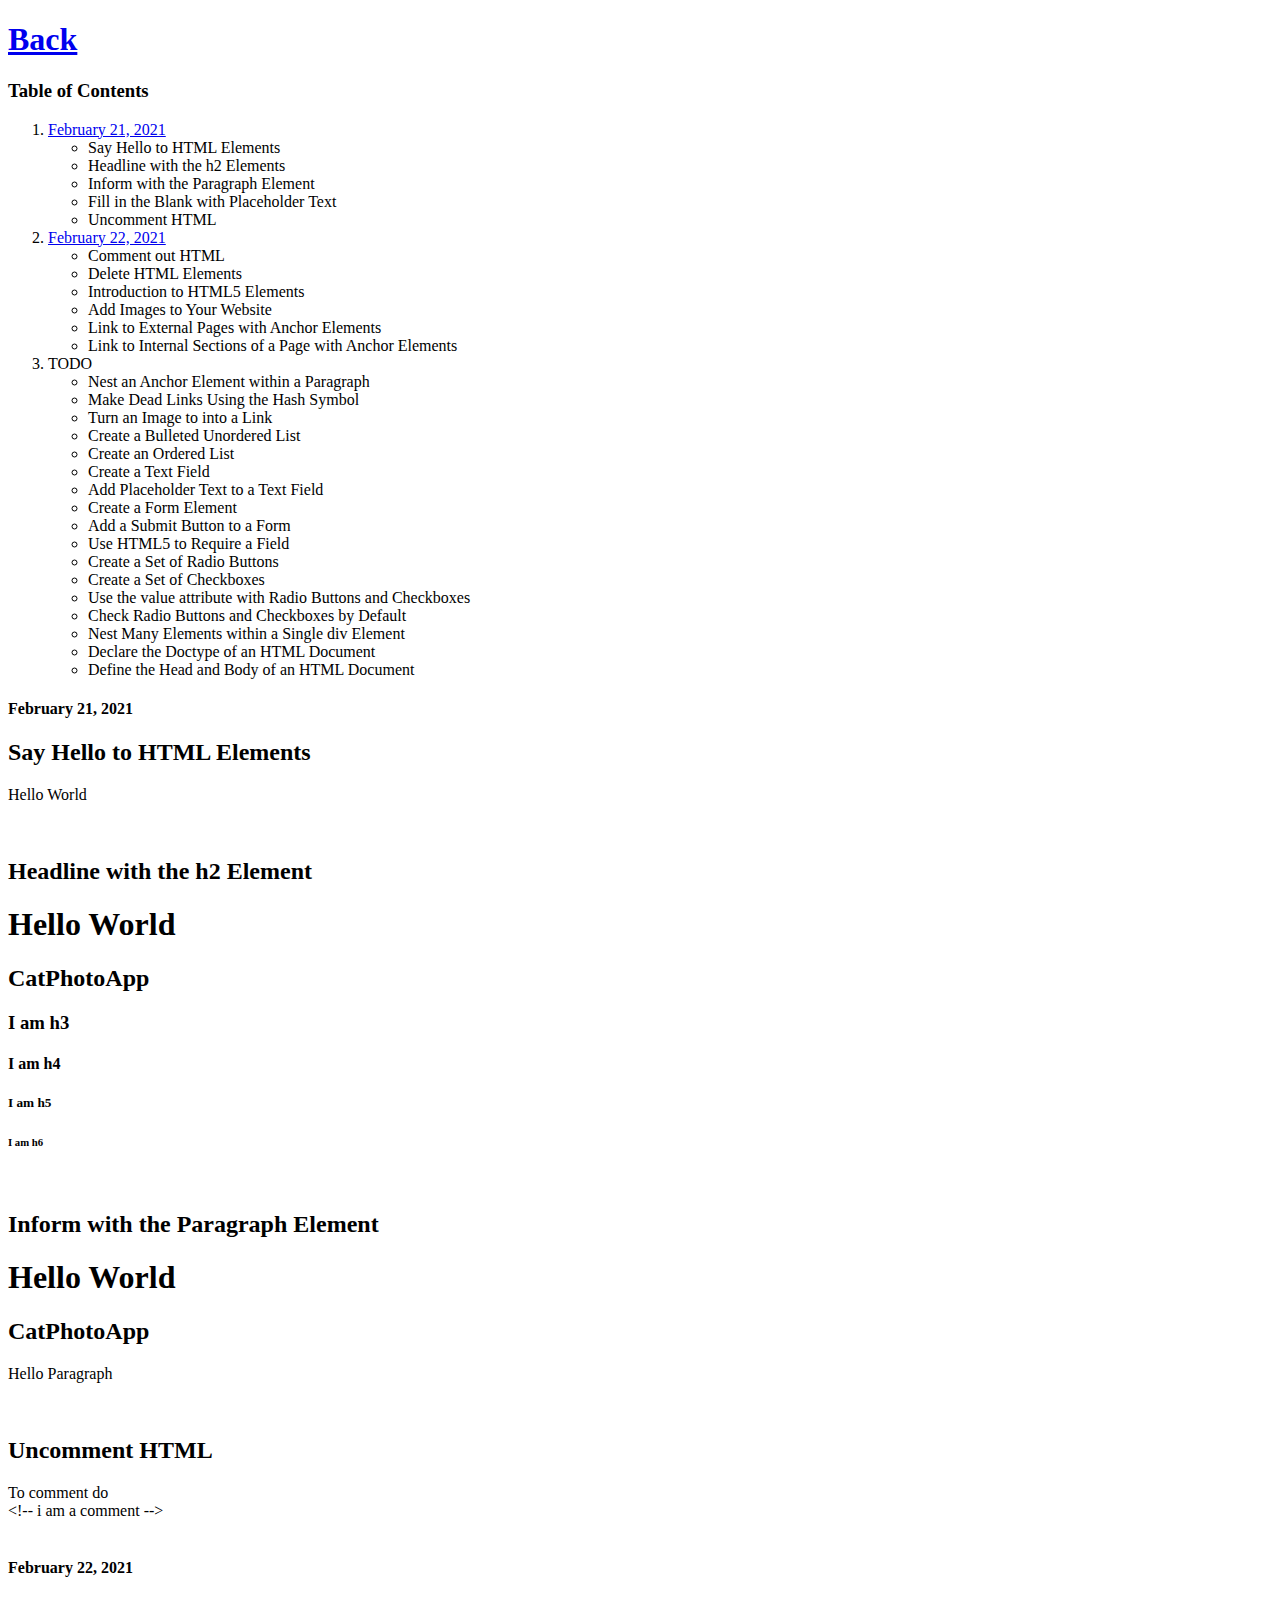
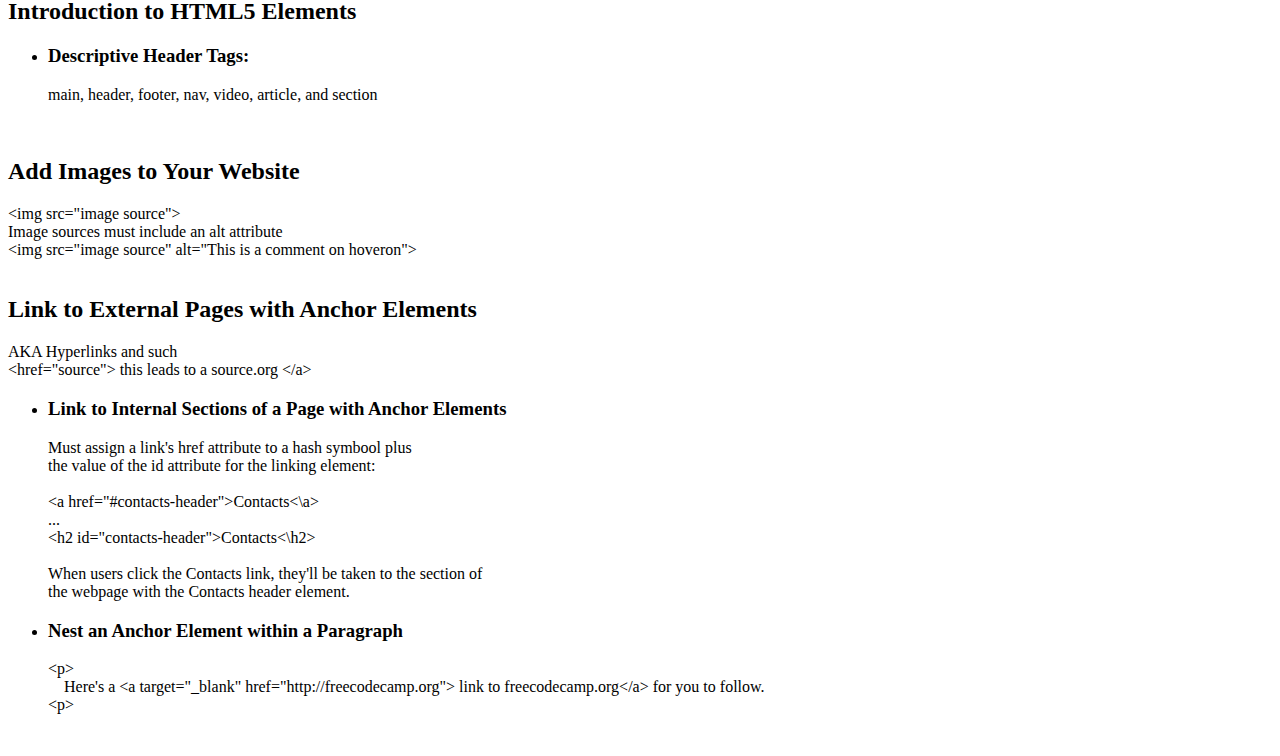
<file: htmlcss.html>
<!DOCTYPE html>
<html lang=en>
    <header>
    <h1>
        <a href="index.html">Back</a>
    </h1>
    </header>
    <body>

        <h3>Table of Contents</h3><ol>
            <li><a href="#1">February 21, 2021</a>
                <ul>
                    <li>Say Hello to HTML Elements</li>
                    <li>Headline with the h2 Elements</li>
                    <li>Inform with the Paragraph Element</li>
                    <li>Fill in the Blank with Placeholder Text</li>
                    <li>Uncomment HTML</li>
                </ul>
            <li><a href="#2">February 22, 2021</a>
                <ul>
                    <li>Comment out HTML</li>
                    <li>Delete HTML Elements</li>
                    <li>Introduction to HTML5 Elements</li>
                    <li>Add Images to Your Website</li>
                    <li>Link to External Pages with Anchor Elements</li>
                    <li>Link to Internal Sections of a Page with Anchor Elements</li>
                </ul>
            <li>TODO</li>
                <ul>
                    <li>Nest an Anchor Element within a Paragraph</li>
                    <li>Make Dead Links Using the Hash Symbol</li>
                    <li>Turn an Image to into a Link</li>
                    <li>Create a Bulleted Unordered List</li>
                    <li>Create an Ordered List</li>
                    <li>Create a Text Field</li>
                    <li>Add Placeholder Text to a Text Field</li>
                    <li>Create a Form Element</li>
                    <li>Add a Submit Button to a Form</li>
                    <li>Use HTML5 to Require a Field</li>
                    <li>Create a Set of Radio Buttons</li>
                    <li>Create a Set of Checkboxes</li>
                    <li>Use the value attribute with Radio Buttons and Checkboxes</li>
                    <li>Check Radio Buttons and Checkboxes by Default</li>
                    <li>Nest Many Elements within a Single div Element</li>
                    <li>Declare the Doctype of an HTML Document</li>
                    <li>Define the Head and Body of an HTML Document</li>
                </ul>
            </ol></ul>

        <h4><a id="1">February 21, 2021</a></h4>
            <h2>Say Hello to HTML Elements</h2>
                <p>Hello World</p>
                <br>
            <h2>Headline with the h2 Element</h2>
                <h1>Hello World</h1>
                <h2>CatPhotoApp</h2>
                <h3>I am h3</h3>
                <h4>I am h4</h4>
                <h5>I am h5</h5>
                <h6>I am h6</h6>
                <br>
            <h2>Inform with the Paragraph Element</h2>
                <h1>Hello World</h1>
                <h2>CatPhotoApp</h2>
                <p>Hello Paragraph</p>
                <br>
            <h2>Uncomment HTML</h2>
                <p>To comment do <br>
                &lt;!-- i am a comment --> <br>
                <br>

        <h4>February 22, 2021</h2>
            <h2>Introduction to HTML5 Elements</h2>
                <ul><li>
                <h3>Descriptive Header Tags:</h3>
                <p>main, header, footer, nav, video, article, and section
                </p></li></ul><br>
            <h2>Add Images to Your Website</h2>
                <p>&lt;img src="image source"><br>
                Image sources must include an alt attribute<br>
                &lt;img src="image source" alt="This is a comment on hoveron"><br>
                <br>
            <h2>Link to External Pages with Anchor Elements</h2>
                <p>AKA Hyperlinks and such<br>
                    &lt;href="source"> this leads to a source.org &lt;/a> <br>
                </p>
                <ul>
                <li><h3>Link to Internal Sections of a Page with Anchor Elements</h3>
                <p>Must assign a link's href attribute to a hash symbool plus<br>
                    the value of the id attribute for the linking element:<br><br>
                    &lt;a href="#contacts-header">Contacts&lt;\a><br>
                    ...<br>
                    &lt;h2 id="contacts-header">Contacts&lt;\h2><br><br>
                    When users click the Contacts link, they'll be taken to the section of <br>
                    the webpage with the Contacts header element.<br>
                    </p></li>
                <li><h3>Nest an Anchor Element within a Paragraph</h3>
                <p>
                    &lt;p><br>
                    &emsp;Here's a &lt;a target="_blank" href="http://freecodecamp.org"> link to freecodecamp.org&lt;/a> for you to follow.<br>
                    &lt;p><br>
                </p></li></ul>
                <br>
    </body>
</html>
</file>
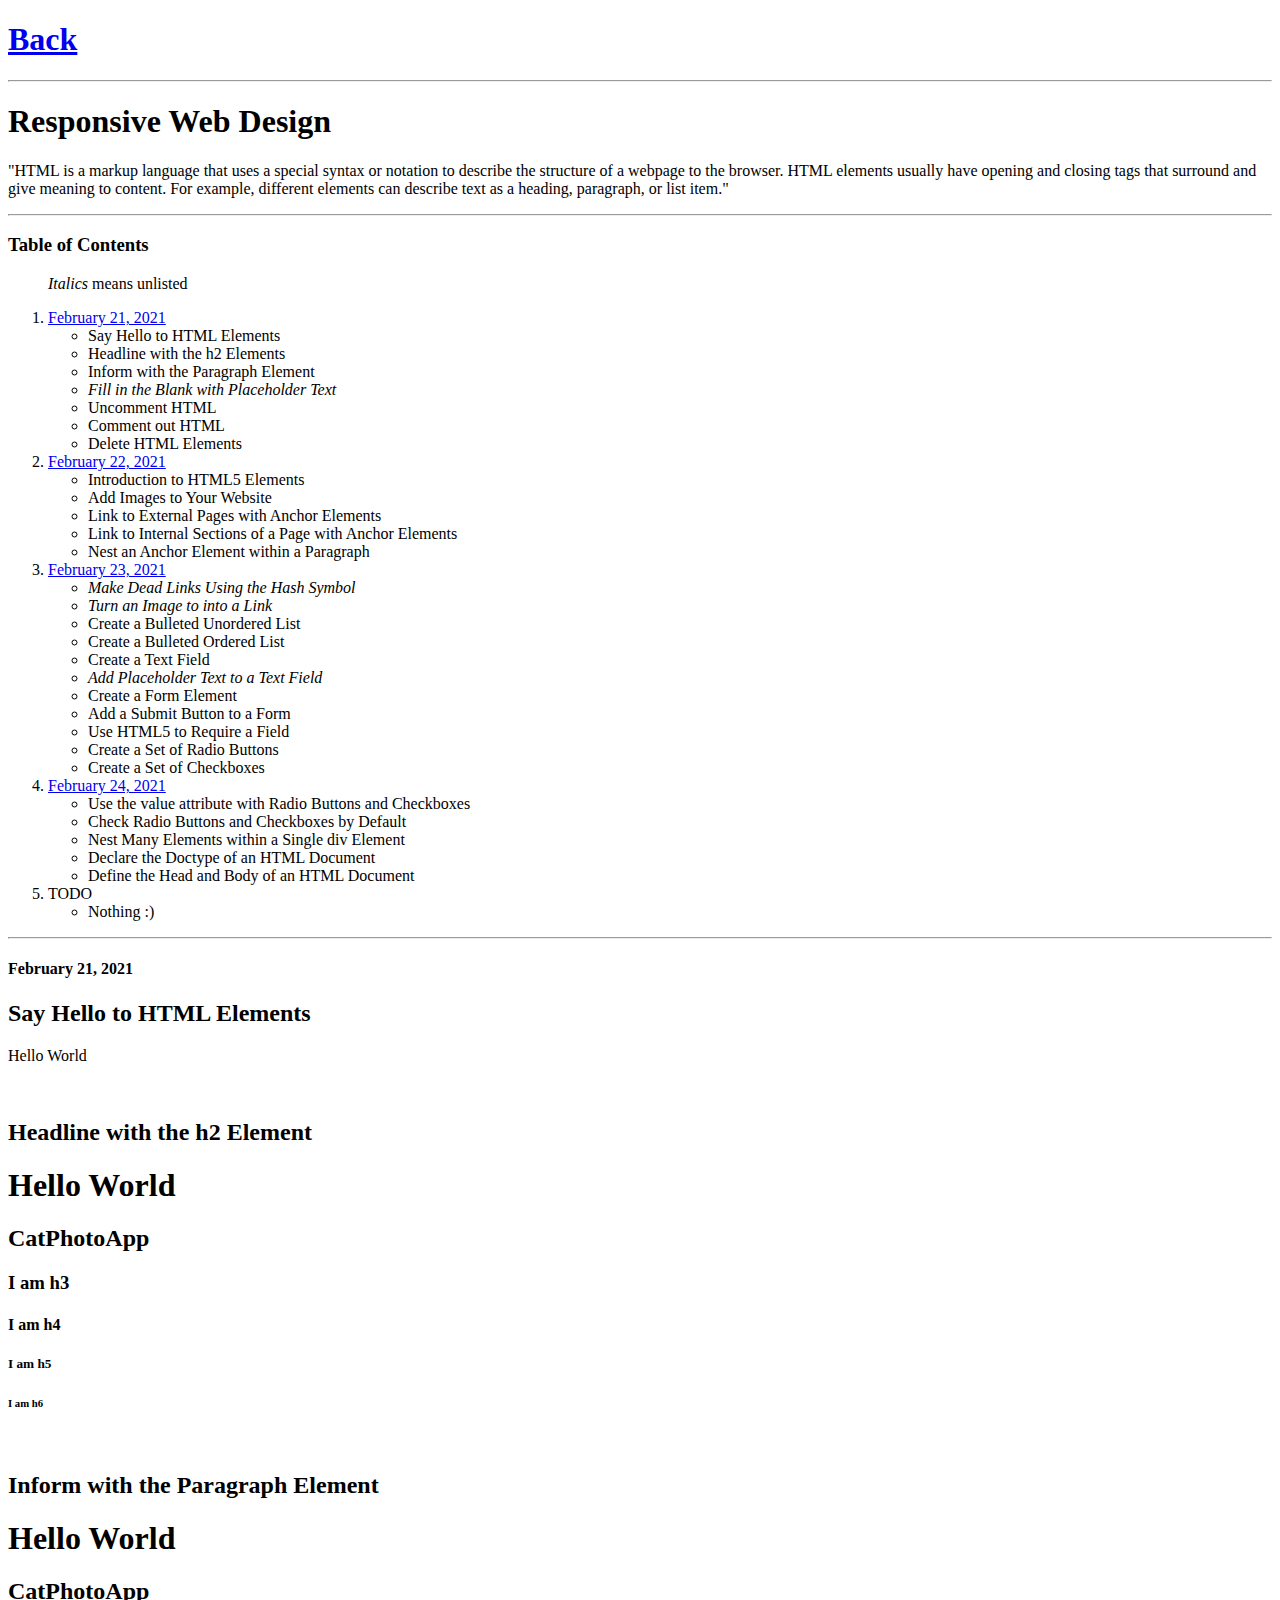
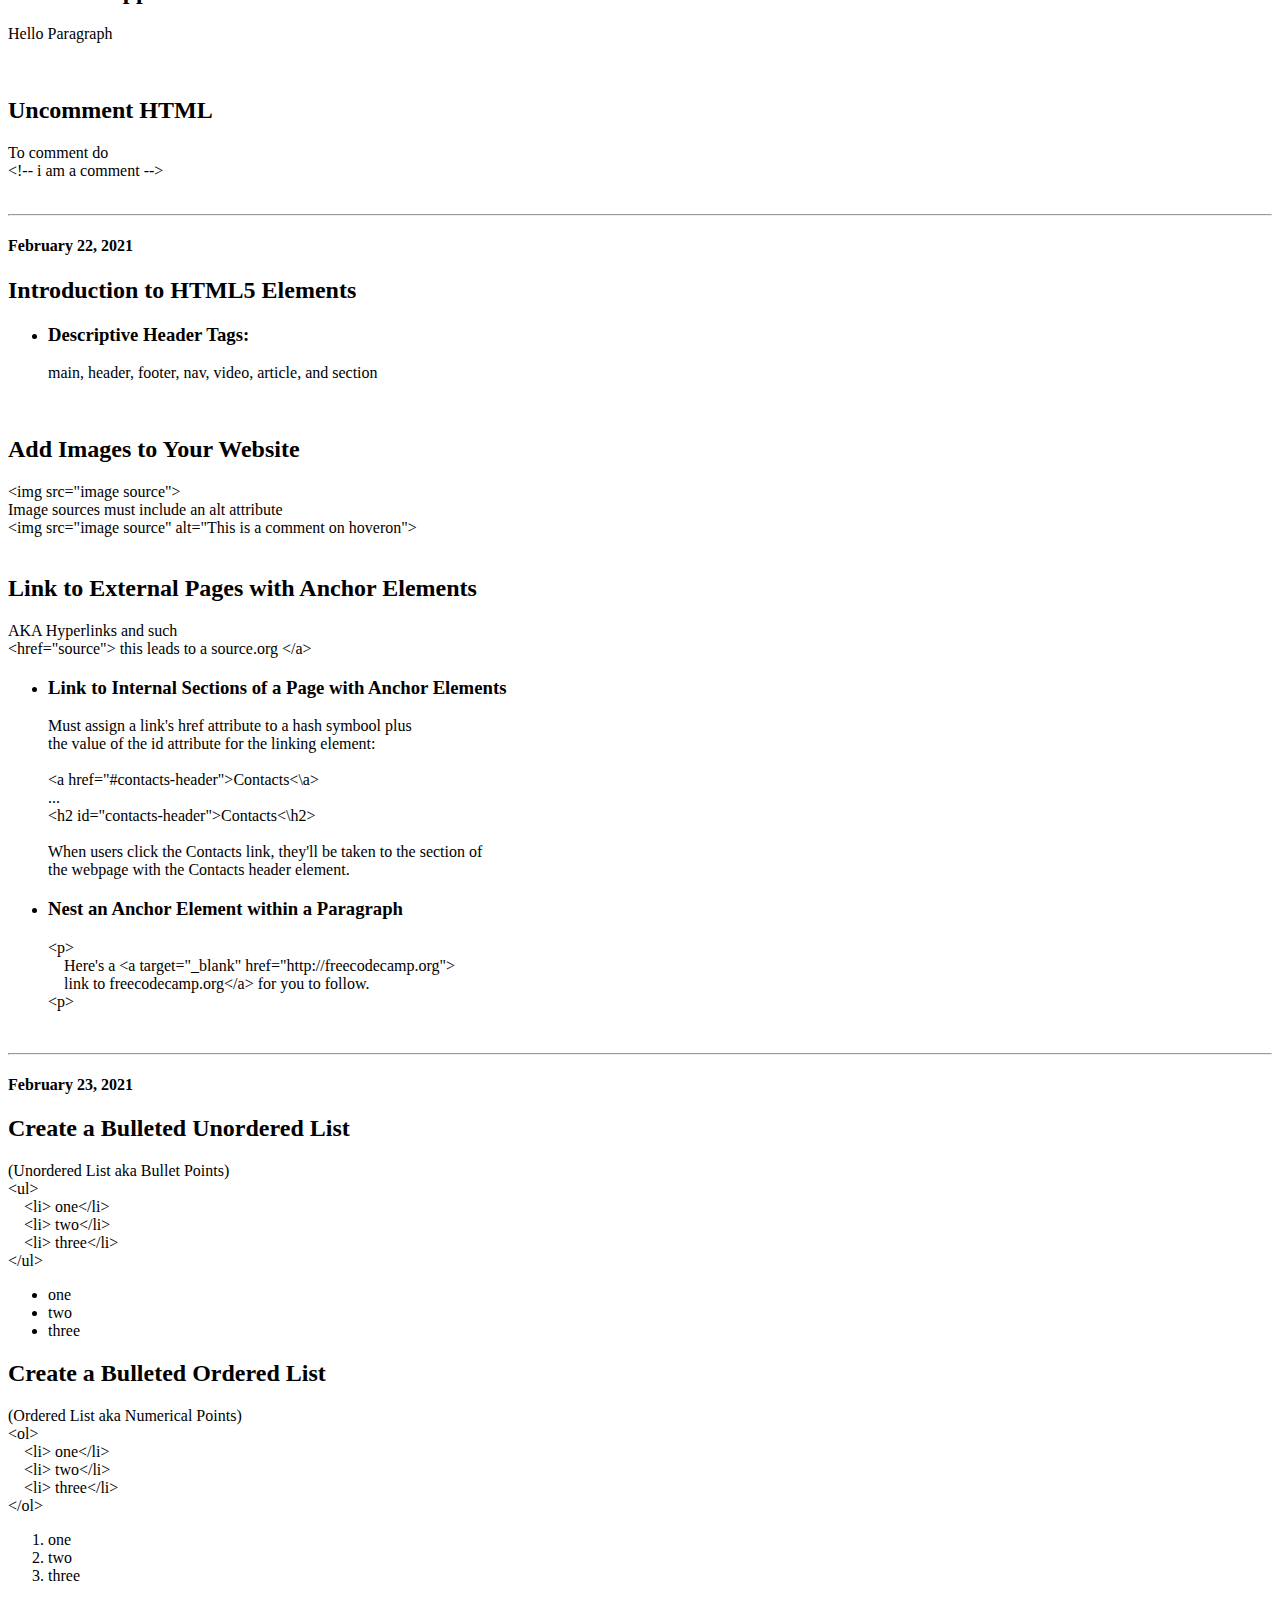
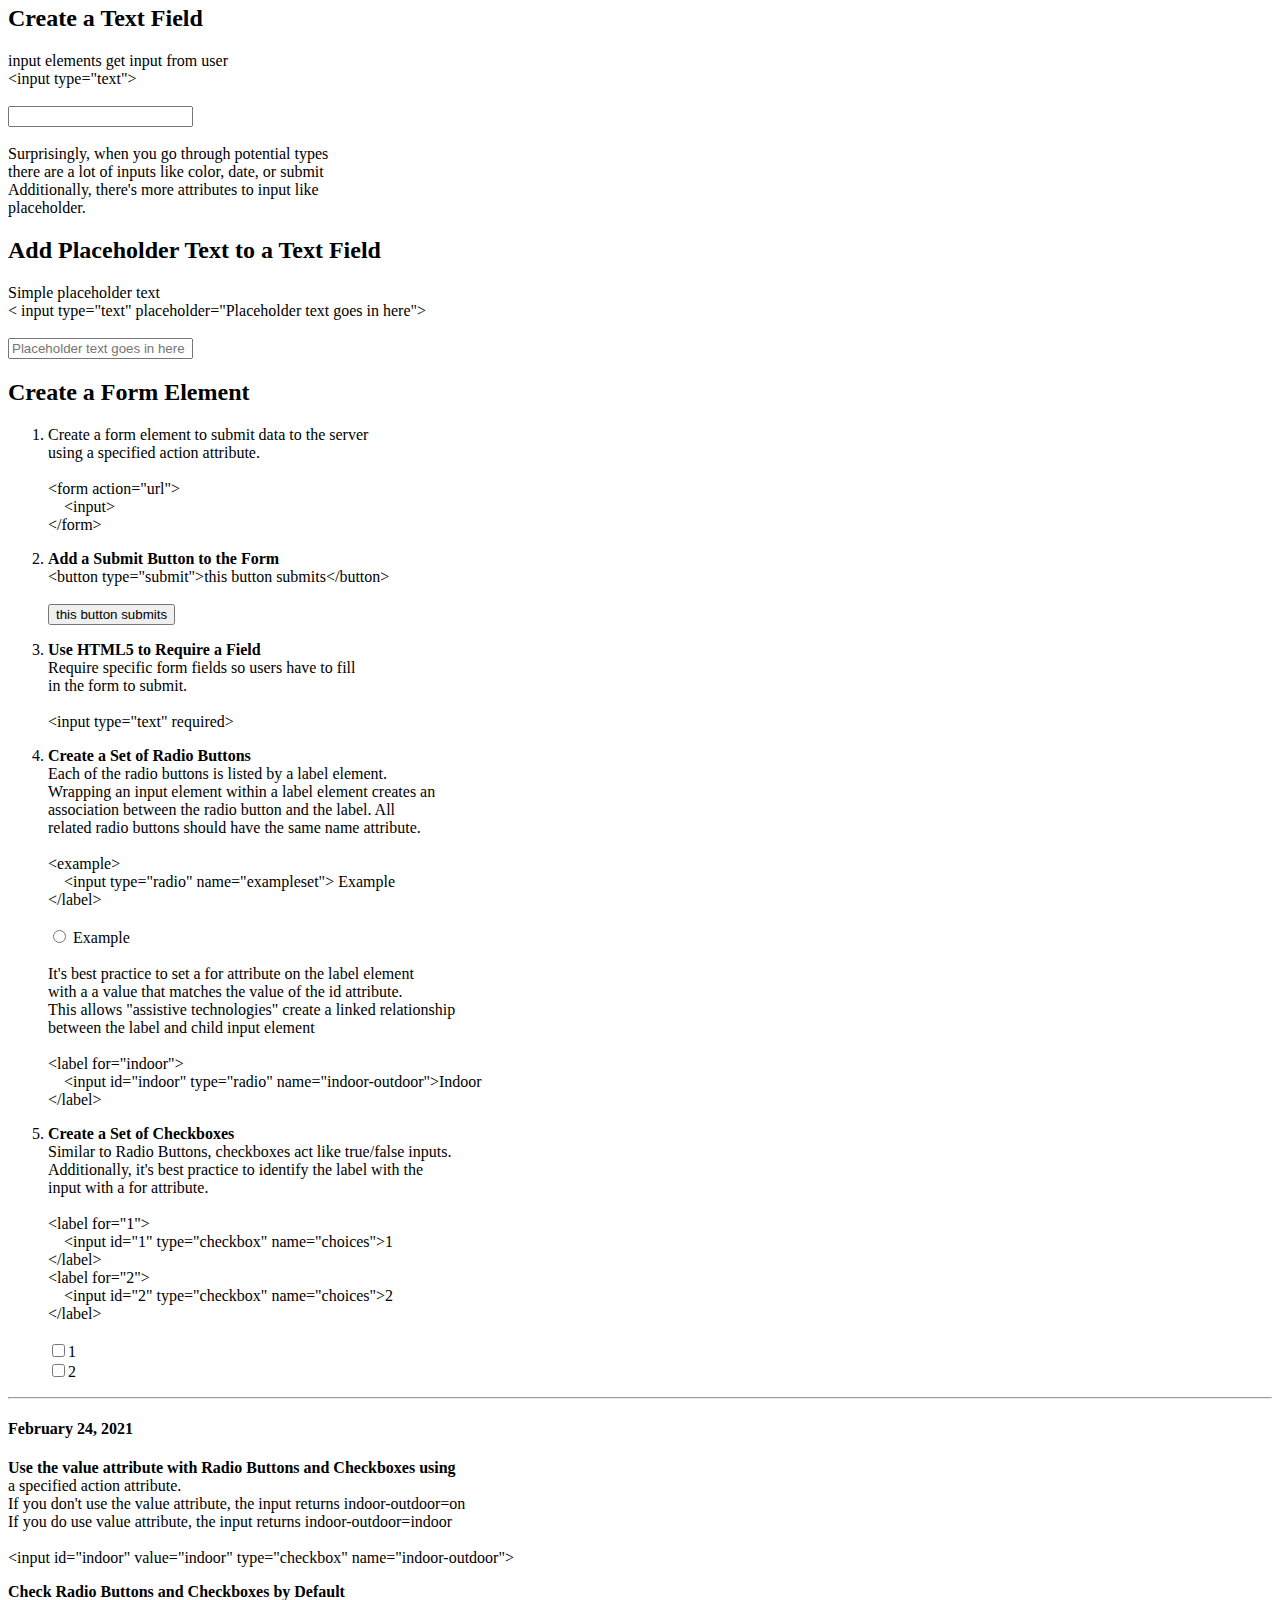
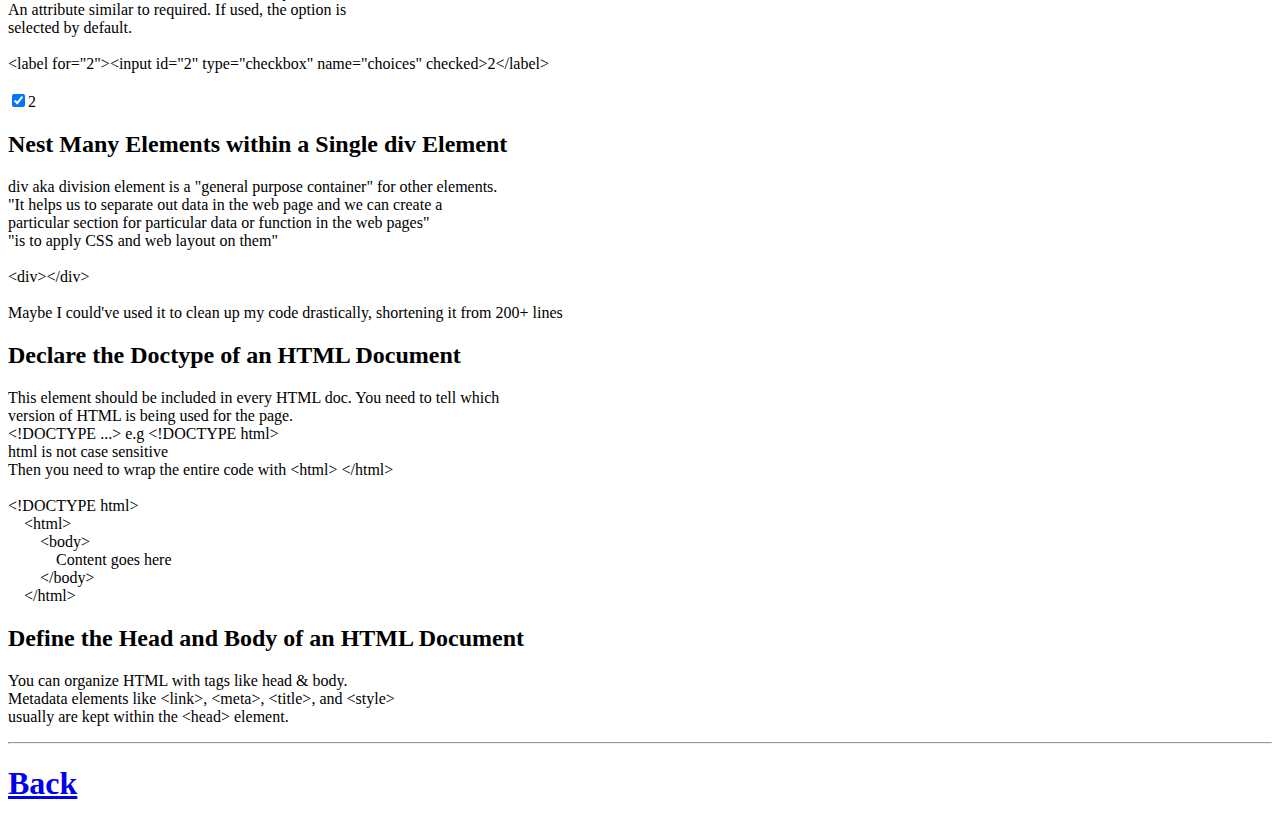
<file: Freecodecamp/1. Responsive Web Design/BasicHTMLandHTML5.html>
<!DOCTYPE html>
<html lang=en>
    <header>
        <h1>
            <a href="../index.html">Back</a>
        </h1>
    </header>
    <body>
        <hr>
        <div> <!--Table of Contents-->
            <h1>Responsive Web Design</h1>
            <p> "HTML is a markup language that uses a special syntax or notation to 
                describe the structure of a webpage to the browser. HTML elements 
                usually have opening and closing tags that surround and give meaning 
                to content. For example, different elements can describe text as a 
                heading, paragraph, or list item."</p>
        <hr>
            <h3>Table of Contents</h3><ol>
                <p><I>Italics</I> means unlisted</p>
                <li><a href="#1">February 21, 2021</a>
                    <ul>
                        <li>Say Hello to HTML Elements</li>
                        <li>Headline with the h2 Elements</li>
                        <li>Inform with the Paragraph Element</li>
                        <li><i>Fill in the Blank with Placeholder Text</i></li>
                        <li>Uncomment HTML</li>
                        <li>Comment out HTML</li>
                        <li>Delete HTML Elements</li>
                    </ul>
                <li><a href="#2">February 22, 2021</a>
                    <ul>
                        <li>Introduction to HTML5 Elements</li>
                        <li>Add Images to Your Website</li>
                        <li>Link to External Pages with Anchor Elements</li>
                        <li>Link to Internal Sections of a Page with Anchor Elements</li>
                        <li>Nest an Anchor Element within a Paragraph</li>
                    </ul>
                <li><a href='#3'> February 23, 2021</a>
                    <ul>
                        <li><i>Make Dead Links Using the Hash Symbol</i></li>
                        <li><i>Turn an Image to into a Link</i></li>
                        <li>Create a Bulleted Unordered List</li>
                        <li>Create a Bulleted Ordered List</li>
                        <li>Create a Text Field</li>
                        <li><i>Add Placeholder Text to a Text Field</i></li>
                        <li>Create a Form Element</li>
                        <li>Add a Submit Button to a Form</li>
                        <li>Use HTML5 to Require a Field</li>
                        <li>Create a Set of Radio Buttons</li>
                        <li>Create a Set of Checkboxes</li>
                    </ul>
                <li><a href='#4'> February 24, 2021</a>
                    <ul>
                        <li>Use the value attribute with Radio Buttons and Checkboxes</li>
                        <li>Check Radio Buttons and Checkboxes by Default</li>
                        <li>Nest Many Elements within a Single div Element</li>
                        <li>Declare the Doctype of an HTML Document</li>
                        <li>Define the Head and Body of an HTML Document</li>
                    </ul>
                <li>TODO</li>
                    <ul>
                        <li>Nothing :)</li>
                    </ul>
                </ol></ul>
        </div>
        <hr>
        <div><!--Feb 21, 2020-->
            <h4><a id="1">February 21, 2021</a></h4>
                <h2>Say Hello to HTML Elements</h2>
                    <p>Hello World</p>
                    <br>
                <h2>Headline with the h2 Element</h2>
                    <h1>Hello World</h1>
                    <h2>CatPhotoApp</h2>
                    <h3>I am h3</h3>
                    <h4>I am h4</h4>
                    <h5>I am h5</h5>
                    <h6>I am h6</h6>
                    <br>
                <h2>Inform with the Paragraph Element</h2>
                    <h1>Hello World</h1>
                    <h2>CatPhotoApp</h2>
                    <p>Hello Paragraph</p>
                    <br>
                <h2>Uncomment HTML</h2>
                    <p>To comment do <br>
                    &lt;!-- i am a comment --> <br>
                    <br>
        </div>
        <hr>
        <div><!--Feb 22, 2021-->
            <h4><a id="2"></a>February 22, 2021</a></h4>
                <h2>Introduction to HTML5 Elements</h2>
                    <ul><li>
                    <h3>Descriptive Header Tags:</h3>
                    <p>main, header, footer, nav, video, article, and section
                    </p></li></ul><br>
                <h2>Add Images to Your Website</h2>
                    <p>&lt;img src="image source"><br>
                    Image sources must include an alt attribute<br>
                    &lt;img src="image source" alt="This is a comment on hoveron"><br>
                    <br>
                <h2>Link to External Pages with Anchor Elements</h2>
                    <p>AKA Hyperlinks and such<br>
                        &lt;href="source"> this leads to a source.org &lt;/a> <br>
                    </p>
                    <ul>
                    <li><h3>Link to Internal Sections of a Page with Anchor Elements</h3>
                    <p>Must assign a link's href attribute to a hash symbool plus<br>
                        the value of the id attribute for the linking element:<br><br>
                        &lt;a href="#contacts-header">Contacts&lt;\a><br>
                        ...<br>
                        &lt;h2 id="contacts-header">Contacts&lt;\h2><br><br>
                        When users click the Contacts link, they'll be taken to the section of <br>
                        the webpage with the Contacts header element.<br>
                        </p></li>
                    <li><h3>Nest an Anchor Element within a Paragraph</h3>
                    <p>
                        &lt;p><br>
                        &emsp;Here's a &lt;a target="_blank" href="http://freecodecamp.org"><br>
                        &emsp;link to freecodecamp.org&lt;/a> for you to follow.<br>
                        &lt;p><br>
                    </p></li></ul>
                    <br>
        </div>
        <hr>
        <div><!--Feb 23, 2021-->
            <h4><a id="3"></a>February 23, 2021</a></h4>
                <h2>Create a Bulleted Unordered List</h2>
                    <p>(Unordered List aka Bullet Points) <br>
                        &lt;ul> <br>
                        &emsp;&lt;li> one&lt;/li> <br>
                        &emsp;&lt;li> two&lt;/li> <br>
                        &emsp;&lt;li> three&lt;/li> <br>
                        &lt;/ul> <br>
                        <ul>
                            <li>one</li>
                            <li>two</li>
                            <li>three</li>
                        </ul>
                    </p>
                <h2>Create a Bulleted Ordered List</h2>
                    <p>(Ordered List aka Numerical Points) <br>
                        &lt;ol> <br>
                        &emsp;&lt;li> one&lt;/li> <br>
                        &emsp;&lt;li> two&lt;/li> <br>
                        &emsp;&lt;li> three&lt;/li> <br>
                        &lt;/ol> <br>
                        <ol>
                            <li>one</li>
                            <li>two</li>
                            <li>three</li>
                        </ol>
                    </p>
                <h2>Create a Text Field</h2>
                    <p>input elements get input from user <br>
                        &lt;input type="text"><br>
                        <br>
                        <input type="text"> <br>
                        <br>
                        Surprisingly, when you go through potential types<br>
                        there are a lot of inputs like color, date, or submit<br>
                        Additionally, there's more attributes to input like <br>
                        placeholder.<br>
                    </p>
                
                <h2>Add Placeholder Text to a Text Field</h2>
                    <p>Simple placeholder text<br>
                    &lt; input type="text" placeholder="Placeholder text goes in here"> <br>
                    <br>
                    <input type="text" placeholder="Placeholder text goes in here">
                    </p>
                <h2>Create a Form Element</h2>
                    <ol>
                        <li><p>Create a form element to submit data to the server<br>
                            using a specified action attribute.<br>
                            <br>
                            &lt;form action="url"><br>
                            &emsp;&lt;input><br>
                            &lt;/form><br>
                        </p></li>
                        <li><p><b>Add a Submit Button to the Form</b><br>
                            &lt;button type="submit">this button submits&lt;/button><br>
                            <br>
                            <button type="submit">this button submits</button>
                        </p></li>
                        <li><p><b>Use HTML5 to Require a Field</b><br>
                            Require specific form fields so users have to fill<br>
                            in the form to submit. <br>
                            <br>
                            &lt;input type="text" required>
                        </p></li>
                        <li><p><b>Create a Set of Radio Buttons</b><br>
                            Each of the radio buttons is listed by a label element.<br>
                            Wrapping an input element within a label element creates an <br>
                            association between the radio button and the label. All <br>
                            related radio buttons should have the same name attribute. <br><br>
                            &lt;example> <br>
                            &emsp;&lt;input type="radio" name="exampleset"> Example<br>
                            &lt;/label><br>
                            <br>
                            <label for="example">
                                <input id="example" type="radio" name="exampleset"> Example <br>
                            </label><br>
                            It's best practice to set a for attribute on the label element<br>
                            with a a value that matches the value of the id attribute.<br>
                            This allows "assistive technologies" create a linked relationship<br>
                            between the label and child input element<br>
                            <br>
                            &lt;label for="indoor"> <br>
                            &emsp;&lt;input id="indoor" type="radio" name="indoor-outdoor">Indoor<br>
                            &lt;/label><br>
                        </p></li>          
                        <li><p><b>Create a Set of Checkboxes</b><br>
                            Similar to Radio Buttons, checkboxes act like true/false inputs.<br>
                            Additionally, it's best practice to identify the label with the<br>
                            input with a for attribute.<br><br>
                            &lt;label for="1"> <br>
                            &emsp;&lt;input id="1" type="checkbox" name="choices">1<br>
                            &lt;/label><br>
                            &lt;label for="2"> <br>
                            &emsp;&lt;input id="2" type="checkbox" name="choices">2<br>
                            &lt;/label><br>
                            <br>
                            <label for="1"><input id="1" type="checkbox" name="choices">1</label><br>
                            <label for="2"><input id="2" type="checkbox" name="choices">2</label><br>
                        </li></p>        
        </div>
        <hr>
        <div><!--Feb 24, 2021-->
            <h4><a id="4"></a>February 24, 2021</a></h4>
                        <li><p><b>Use the value attribute with Radio Buttons and Checkboxes using</b><br>
                            a specified action attribute.<br>
                            If you don't use the value attribute, the input returns indoor-outdoor=on<br>
                            If you do use value attribute, the input returns indoor-outdoor=indoor<br>
                            <br>
                            &lt;input id="indoor" value="indoor" type="checkbox" name="indoor-outdoor"><br>
                        </p></li>
                        <li><p><b>Check Radio Buttons and Checkboxes by Default</b><br>
                            An attribute similar to required. If used, the option is <br>
                            selected by default.<br>
                            <br>
                            &lt;label for="2">&lt;input id="2" type="checkbox" name="choices" checked>2&lt;/label><br>
                            <br>
                            <label for="2"><input id="2" type="checkbox" name="choices" checked>2</label><br>
                        </p></li>
                    </ol>
                <h2>Nest Many Elements within a Single div Element</h2>
                    <p>
                        div aka division element is a "general purpose container" for other elements. <br>
                        "It helps us to separate out data in the web page and we can create a <br>
                        particular section for particular data or function in the web pages"<br>
                        "is to apply CSS and web layout on them"<br>
                        <br>
                        &lt;div>&lt;/div><br>
                        <br>
                        Maybe I could've used it to clean up my code drastically, shortening it from 200+ lines<br>
                    </p>
                <h2>Declare the Doctype of an HTML Document</h2>
                    <p>This element should be included in every HTML doc. You need to tell which <br>
                        version of HTML is being used for the page. <br>
                        &lt;!DOCTYPE ...> e.g  &lt;!DOCTYPE html> <br>
                        html is not case sensitive <br>
                        Then you need to wrap the entire code with  &lt;html> &lt;/html><br>
                        <br>
                        &lt;!DOCTYPE html><br>
                        &emsp;&lt;html><br>
                        &emsp;&emsp;&lt;body><br>
                        &emsp;&emsp;&emsp;Content goes here<br>
                        &emsp;&emsp;&lt;/body><br>
                        &emsp;&lt;/html><br>


                    </p>
                <h2>Define the Head and Body of an HTML Document</h2>
                    <p>You can organize HTML with tags like head & body.<br>
                        Metadata elements like &lt;link>, &lt;meta>, &lt;title>, and &lt;style><br>
                        usually are kept within the &lt;head> element.
                    </p>
        </div>
        <hr>
    </body>
    <footer>
        <h1>
            <a href="../index.html">Back</a>
        </h1>
    </footer>
</html>
</file>
